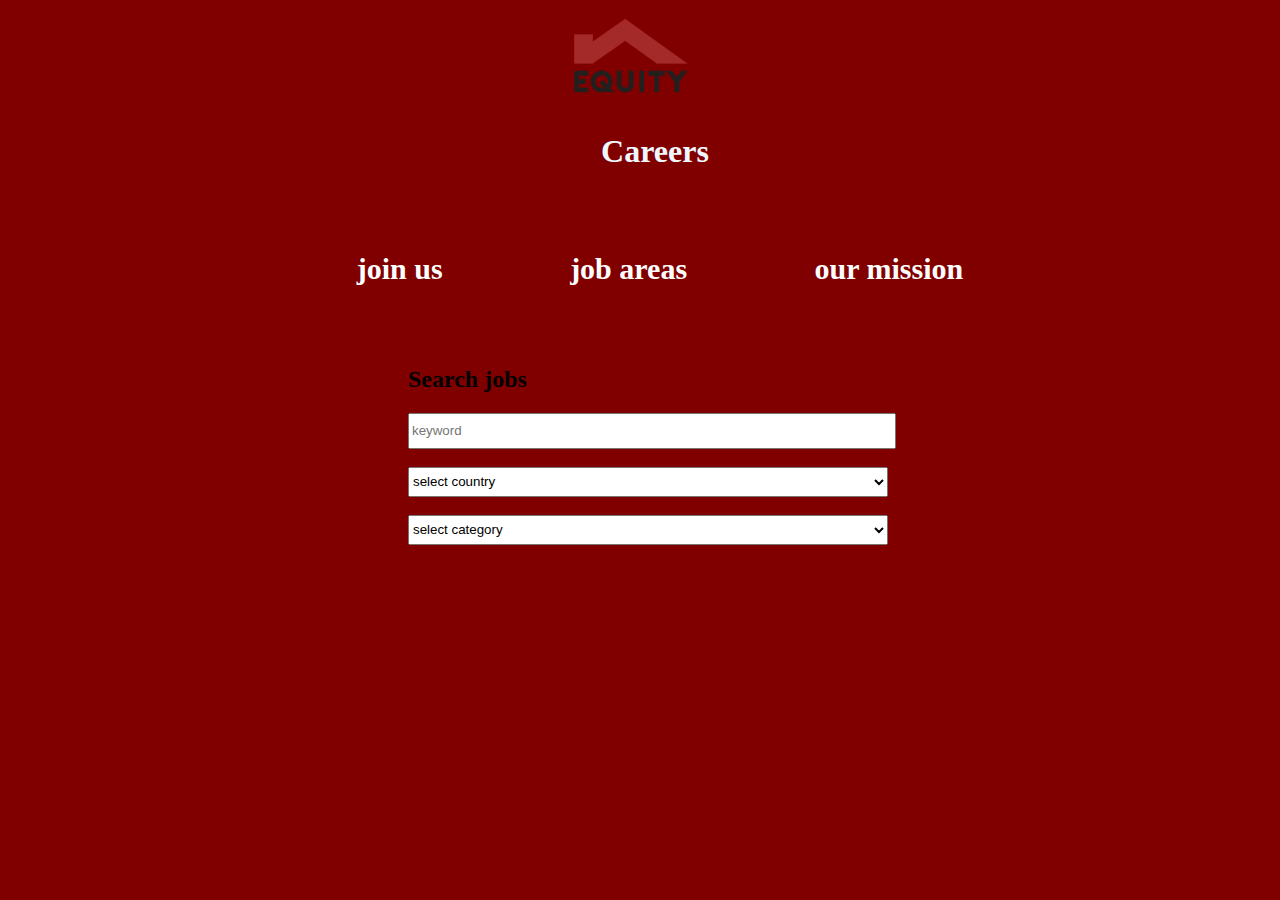
<file: index.html>
<!DOCTYPE html>
<html lang="en">
<head>
    <meta charset="UTF-8">
    <meta name="viewport" content="width=device-width, initial-scale=1.0">
    <link rel="stylesheet" href="style.css">
    <title>Document</title>
    <title>Equity Job Posting</title>
    <link rel=" " href="">
</head>
<body>
<img src="Equity_Bank_Logo.png" alt="Equity bank logo">
<h1>Careers</h1>
    <ul>
    <li><a href="www.equity.co.ke"> join us</a></li>
    <li><a href="www.equity.co.ke">  job areas</a></li>
    <li><a href="www.equity.co.ke"> our mission</a></li>
    </ul>
<div><h2>Search jobs</h2>
     <input class="f1" type="text" placeholder="keyword"/><br><br/>
     <select class="f1">
        <option value=""disableselected>select country</option>
        <option value="Kenya">Kenya</option>
        <option value="Rwanda">Rwanda</option>
        <option value="Tanzania">tanzania</option>
    </select><br></br>
    <select class="f1"><br></br>
        <option value=""disableselected>select category</option>
        <option value="Manegerial">Manegerial</option>
        <option value="Operation">Operation</option>
        <option value="Credits">Credits</option>
    </select></div>

</body>
</file>
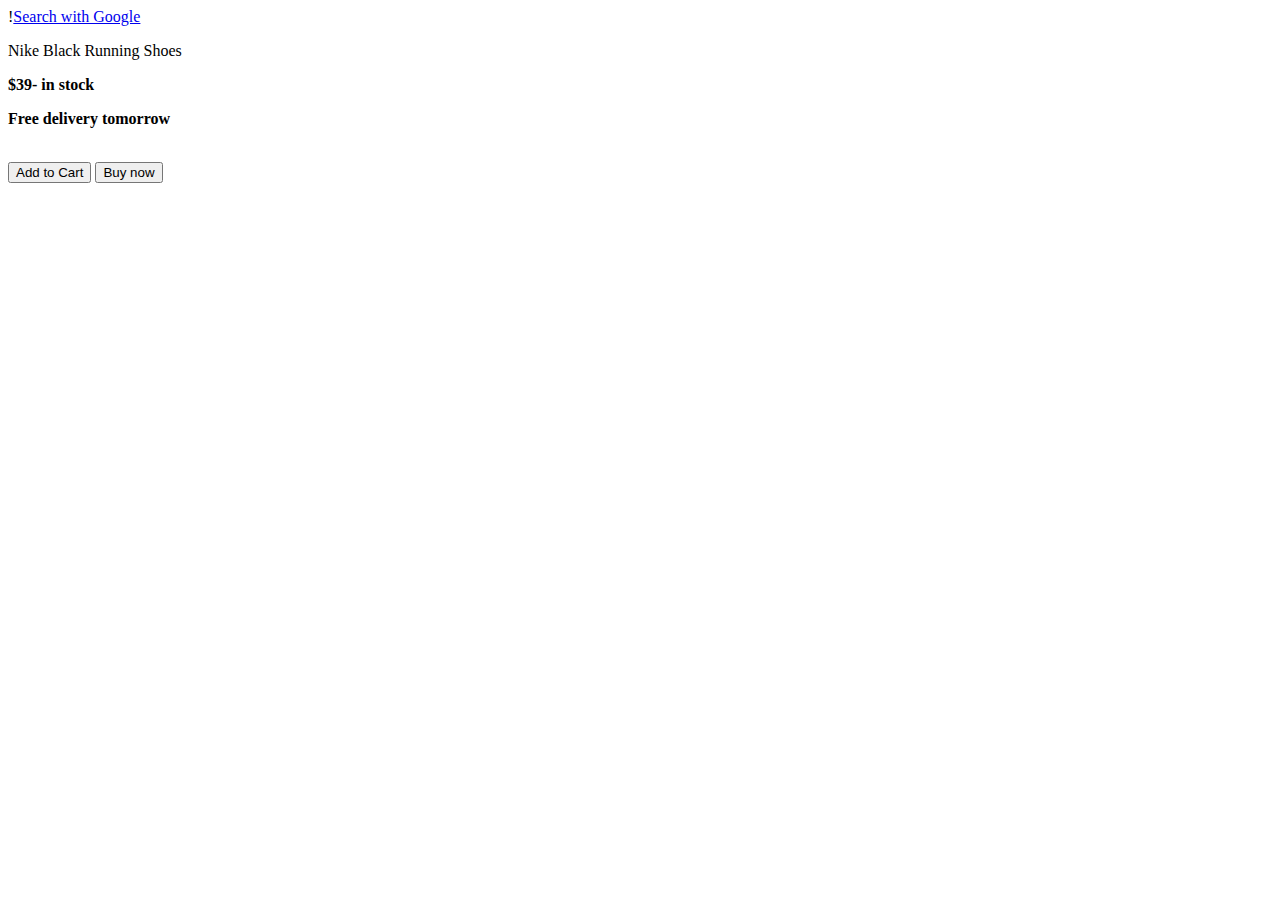
<file: 11_1.html>
<!DOCTYPE html>
<html lang="en">
<head>
  <meta charset="UTF-8">
  <meta name="viewport" content="width=device-width, initial-scale=1.0">
  <title>Document</title>
</head>
<body>
!<a href="www.google.com" target="_blank">Search with Google</a>
<br>
<a href="www.amazon.com" target="Back to Amazon"></a>
<p>Nike Black Running Shoes <b></p> <b>
  <p>$39- in stock</p> <b>  
   <p>Free delivery tomorrow</p> <b><br>
<button>Add to Cart</button>
<button>Buy now</button>

 


</body>
</html>
</file>
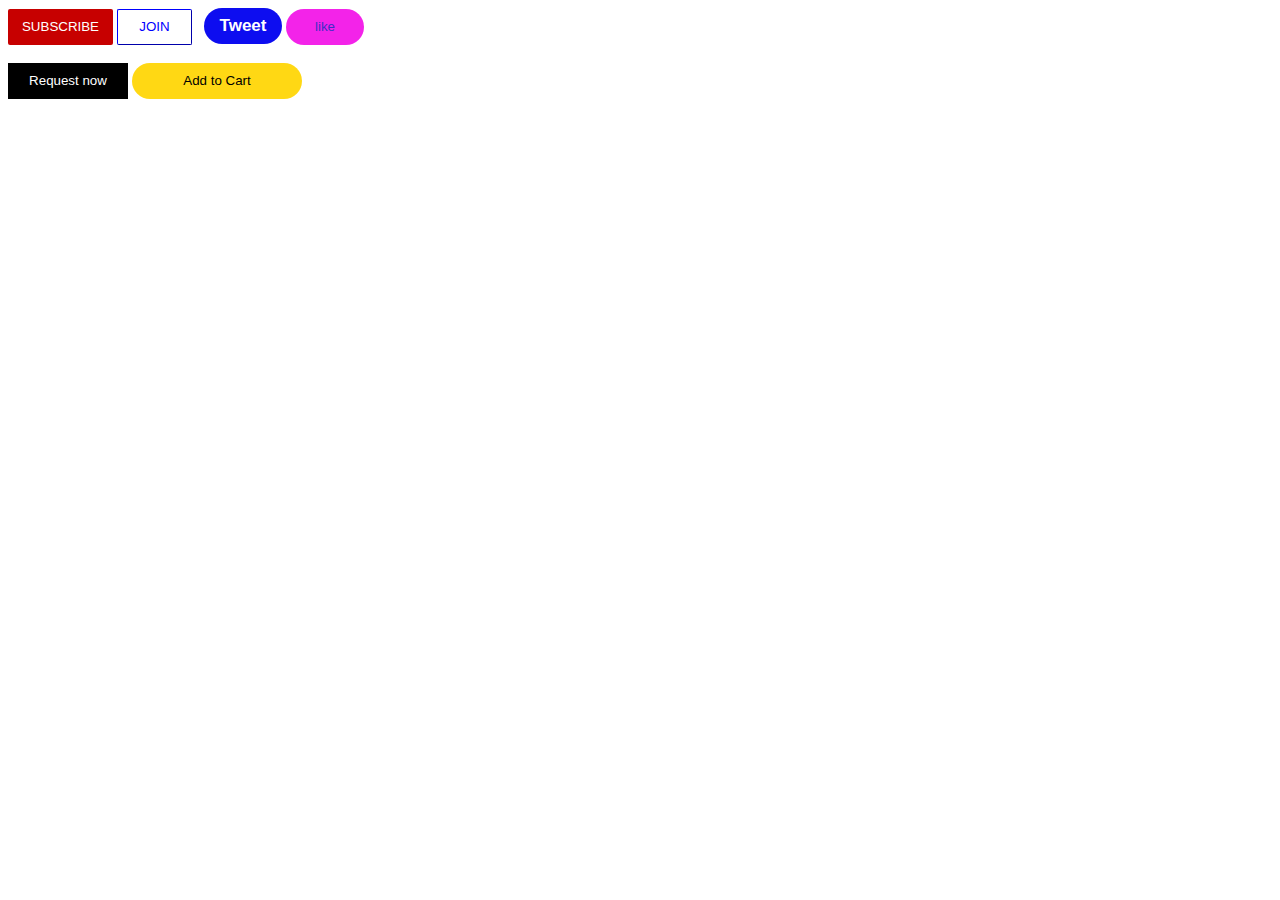
<file: buttons.html>
<!DOCTYPE html>
<html lang="en">
<head>
  <meta charset="UTF-8">
  <meta name="viewport" content="width=device-width, initial-scale=1.0">
  <title>BUTTONS</title>
</head>
<body>
<style>
.subscribe-button {
  background-color: rgb(199, 0, 0);
  color:white ;
  border: none;
  height: 36px;
  width: 105px;
  border-radius: 2px; 
  cursor: pointer;
  transition: opacity 0.15s;
}
.join-button {
  background-color: white;
  color:blue ;
  border-color: blue;
  border-width: 1px;
  height: 36px;
  width: 75px;
  border-radius: 2px;  
  cursor: pointer;
  margin-right: 8px;
  transition: background-color 0.15s, color 0.15s;
}
</style>
<style>
  .tweet-button{
    background-color: rgb(13, 13, 240);
    color: white;
    border-radius:50px ;
    border: none;
    height: 36px;
    width: 78px;
    cursor: pointer;
    font-weight: bold;
    font-size: 17px ;

    
  }
</style>
<style>
  .like-button{
    background-color: rgb(243, 35, 233);
    color: rgb(61, 46, 197);
    border-radius:50px ;
    border: none;
    height: 36px;
    width: 78px;
    cursor: pointer;
  }
</style>
<style>
  .uber-button{
    background-color: rgb(0, 0, 0);
    color: white;
    border-radius:none ;
    border: none;
    height: 36px;
    width: 120px;
    cursor: pointer;
  }
</style>
<style>
  .amazon-button{
    background-color: rgb(255, 216, 20);
    color: rgb(0, 0, 0);
    border-radius: 18px;
    border: none;
    height: 36px;
    width: 170px;
    cursor: pointer;
  }
</style>
<style>
  .subscribe-button:hover{
   opacity: 0.7;
  }
</style>
<style>
  .join-button:hover{
   background-color:blue ;
   color:white ;
  }
</style>

<button class="subscribe-button">
  SUBSCRIBE
</button>
<button class="join-button">
  JOIN
</button>
<button class="tweet-button">
  Tweet
</button>
<button class="like-button">
  like
</button> <br> <br>
<button class="uber-button">Request now</button>
<button class="amazon-button">
  Add to Cart
</button>


</body> 
</html>
</file>
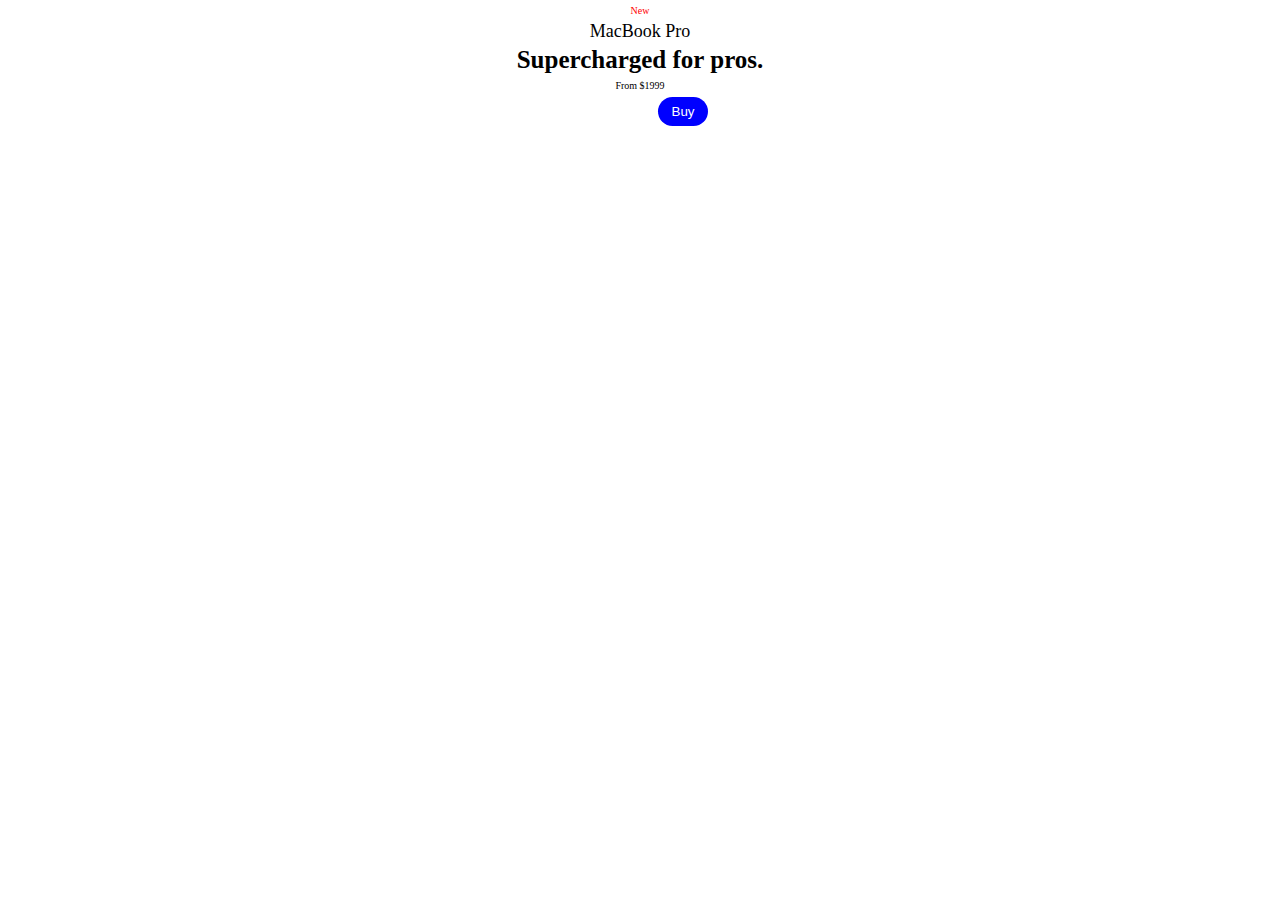
<file: Hovers.html>
<!DOCTYPE html>
<html lang="en">
<head>
  <meta charset="UTF-8">
  <meta name="viewport" content= "initial-scale=1.0">
  <title>Document</title>
</head>
<style>
.web-heading{
  color: red;
  text-align: center;
  font-size: 10px;
  line-height: 1px;

}
.web-1st{
  color: black;
  text-align: center;
  font-size: 18px;
  line-height: 5px;

}
.web-2nd{
  color: black;
  text-align: center;
  font-size: 25px;
  font-weight: bold;
  line-height: 1px;

}
.price{
  color: black;
  text-align: center;
  font-size: 10px;
  font-weight: light;
  line-height: 2px;

}
.button{
  color:white;
  background-color: blue;
  padding: 6px;
  width: 50px;
  height: 29px;
  margin-left: 650px;
  border-radius:20px ;
  border: none;
}
.button:hover{
  opacity: 0.3;
}
.button:active{
  background-color: brown;
}
</style>
<body>
<p class="web-heading">New</p>
<p class="web-1st">MacBook Pro</p>
<p class="web-2nd">Supercharged for pros.</p>
<p class="price">From $1999</p>
<button class="button">Buy</button>
  
</body>
</html>
</file>
<file: style.css>
li {
    display: inline-block;
    padding: 2em;
    
}
body{
    background-color:maroon;
}
h1{
    text-align: center;
    color: aliceblue;
    margin-left: 30px;
}
ul{
    margin:0 auto;
    text-align: center;
    font-size: 30px;
    font-weight: bold;
    color: white;
    
}
div{
    align-items: center;
    margin: 0 auto;
    justify-content: center;
    padding-left: 400px;
}
.f1{
    height: 30px;
    width: 30pc;
}
a{
    color: white;
    text-decoration: none;
}
a:hover{
    color: black;
}
img{
    height: 100px;
    margin: 0 auto;
    max-width: fit-content;
    padding-left: 550px;
}
</file>
